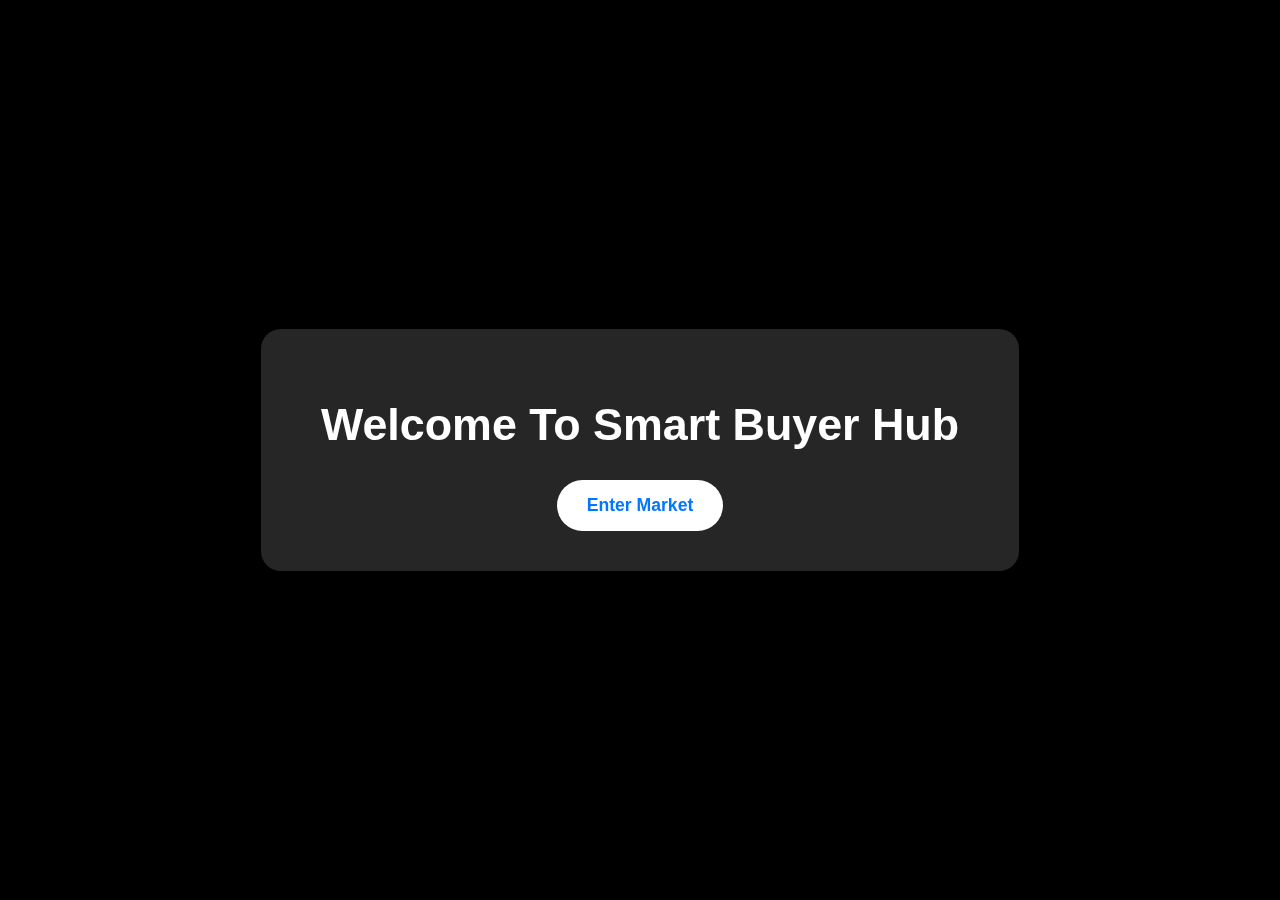
<file: index.html>
<!DOCTYPE html>
<html lang="en">
<head>
  <meta charset="UTF-8" />
  <meta name="viewport" content="width=device-width, initial-scale=1" />
  <title>Welcome to Smart Buyer Hub</title>
  <link rel="stylesheet" href="style.css" />
</head>
<body>
  <!-- Background Video -->
  <video autoplay muted loop id="bg-video">
    <source src=".assets/1.mp4" type="video/mp4" />
    Your browser does not support the video tag.
  </video>

  <!-- Content Container -->
  <div class="container">
    <h1>Welcome To Smart Buyer Hub</h1>
    <button onclick="goToNextPage()">Enter Market</button>
  </div>

  <script src="script.js"></script>
</body>
</html>
</file>
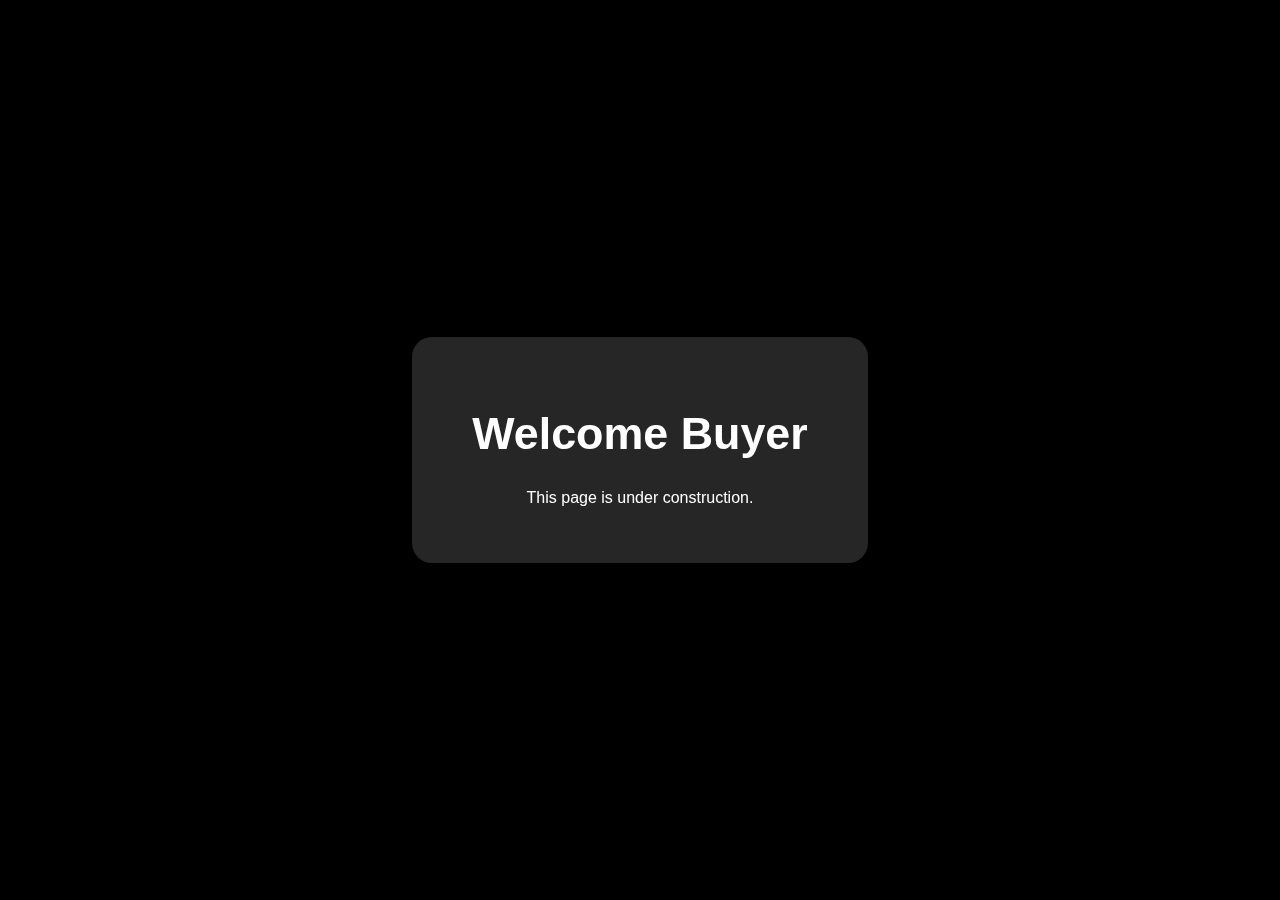
<file: buyer_other_page.html>
<!DOCTYPE html>
<html lang="en">
<head>
  <meta charset="UTF-8" />
  <meta name="viewport" content="width=device-width, initial-scale=1" />
  <title>Seller Page</title>
  <link rel="stylesheet" href="style.css" />
</head>
<body>
  <!-- Background Video -->
  <video autoplay muted loop id="bg-video">
    <source src=".assets/1.mp4" type="video/mp4" />
    Your browser does not support the video tag.
  </video>

  <!-- Seller Content -->
  <div class="container">
    <h1>Welcome Buyer</h1>
    <p>This page is under construction.</p>
    <!-- Add your seller content here -->
  </div>
</body>
</html>
</file>
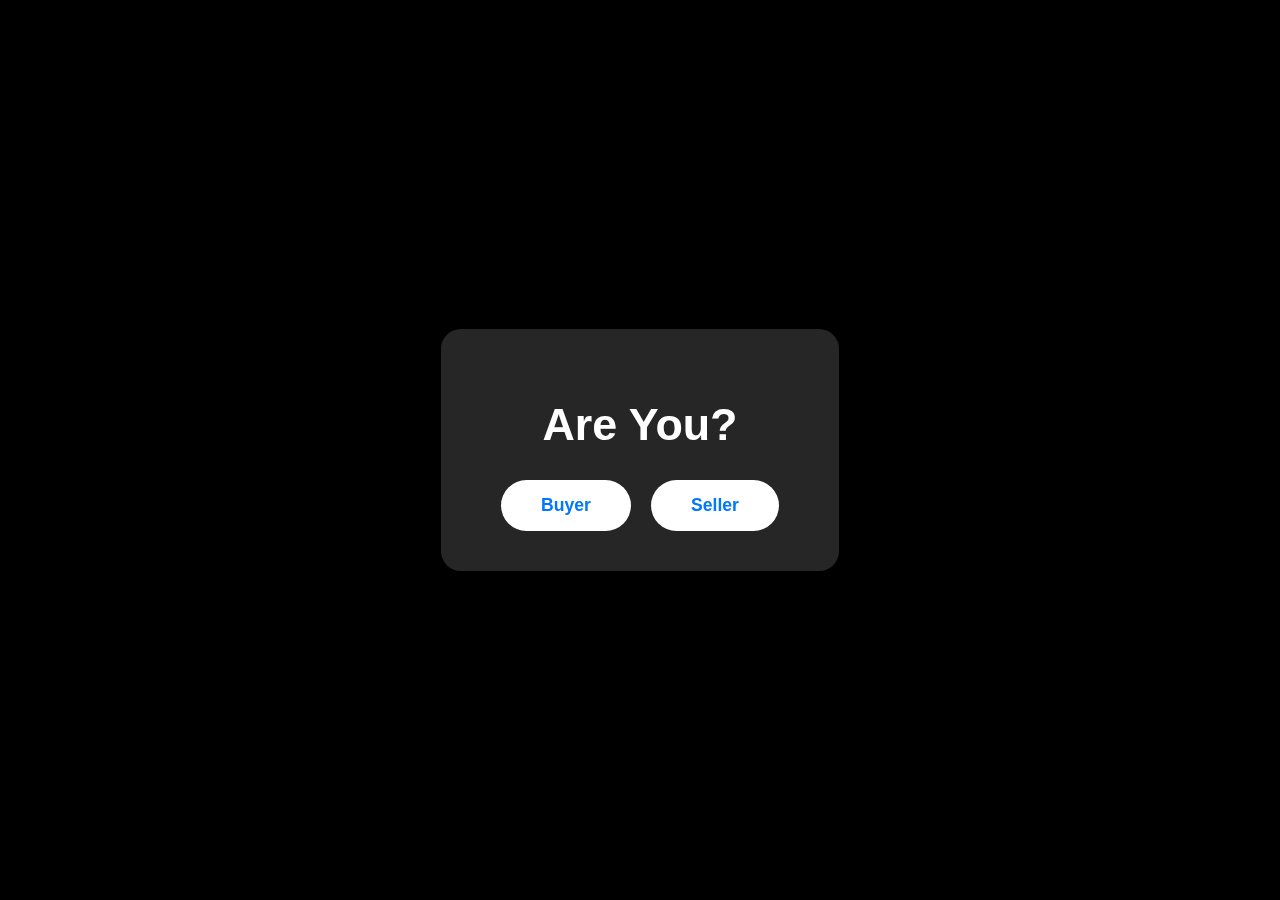
<file: choose.html>
<!DOCTYPE html>
<html lang="en">
<head>
  <meta charset="UTF-8" />
  <meta name="viewport" content="width=device-width, initial-scale=1" />
  <title>Choose Role</title>
  <link rel="stylesheet" href="style.css" />
</head>
<body>
  <!-- Reuse the same background video -->
  <video autoplay muted loop id="bg-video">
    <source src=".assets/1.mp4" type="video/mp4" />
    Your browser does not support the video tag.
  </video>

  <div class="container">
    <h1>Are You?</h1>
    <div class="role-buttons">
      <button onclick="goToBuyer()">Buyer</button>
      <button onclick="goToSeller()">Seller</button>
    </div>
  </div>

  <script>
    function goToBuyer() {
      window.location.href = "buyer.html"; // You can create this page next
    }

    function goToSeller() {
      window.location.href = "seller.html"; // You can create this page next
    }
  </script>
</body>
</html>
</file>
<file: style.css>
/* Fullscreen background video */
#bg-video {
  position: fixed;
  top: 50%;
  left: 50%;
  min-width: 100%;
  min-height: 100%;
  transform: translate(-50%, -50%);
  z-index: -1;
  object-fit: cover;
}
/* Body styling remains same */
body {
  margin: 0;
  padding: 0;
  font-family: "Segoe UI", sans-serif;
  height: 100vh;
  display: flex;
  justify-content: center;
  align-items: center;
  overflow: hidden;
}

/* Container styling with backdrop */
.container {
  text-align: center;
  background: rgba(255, 255, 255, 0.15);
  padding: 40px 60px;
  border-radius: 20px;
  box-shadow: 0 8px 32px rgba(0, 0, 0, 0.3);
  backdrop-filter: blur(10px);
  color: white;
  z-index: 1;
}

h1 {
  font-size: 2.8rem;
  margin-bottom: 30px;
  animation: fadeInDown 1s ease-out;
}

button {
  background-color: #ffffff;
  color: #0077ff;
  border: none;
  padding: 15px 30px;
  font-size: 1.1rem;
  border-radius: 30px;
  cursor: pointer;
  transition: 0.3s ease;
  font-weight: bold;
}

button:hover {
  background-color: #0077ff;
  color: #fff;
  transform: scale(1.05);
}

@keyframes fadeInDown {
  from {
    opacity: 0;
    transform: translateY(-30px);
  }
  to {
    opacity: 1;
    transform: translateY(0);
  }
}

.role-buttons {
  display: flex;
  gap: 20px;
  justify-content: center;
  margin-top: 20px;
}

.role-buttons button {
  padding: 15px 40px;
  font-size: 1.1rem;
  border-radius: 30px;
  cursor: pointer;
  border: none;
  background-color: #ffffff;
  color: #0077ff;
  font-weight: bold;
  transition: 0.3s ease;
}

.role-buttons button:hover {
  background-color: #0077ff;
  color: white;
  transform: scale(1.05);
}
</file>
